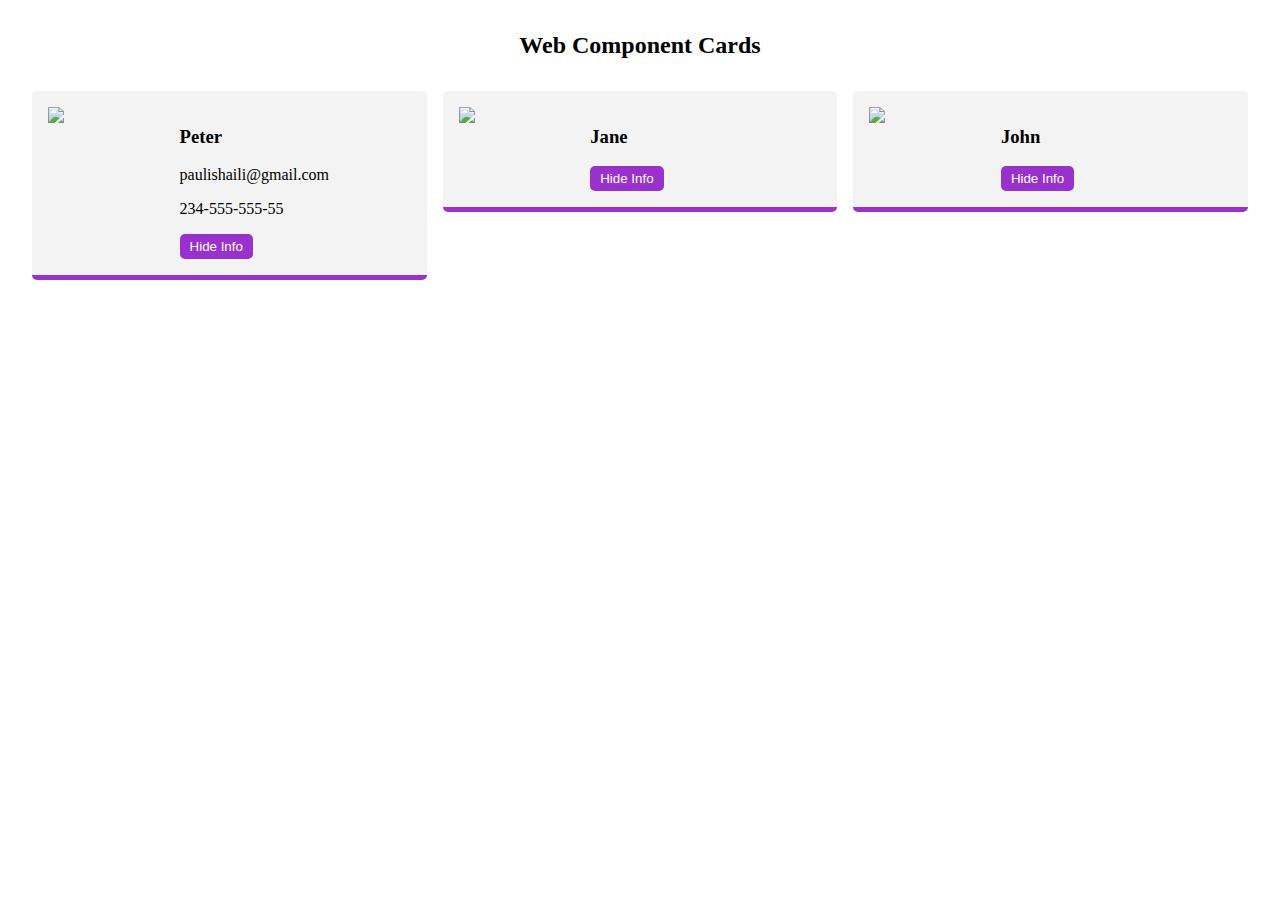
<file: crash-course-traversy/index.html>
<!DOCTYPE html>

<html>
  <head>
    <meta charset="utf-8" />
    <meta http-equiv="X-UA-Compatible" content="IE=edge" />
    <title></title>
    <meta name="description" content="" />
    <meta name="viewport" content="width=device-width, initial-scale=1" />
    <link rel="stylesheet" href="./main.css" />
  </head>
  <body>
    <h3>Web Component Cards</h3>
    <div class="cards">
      <user-card
        name="Peter"
        avatar="https://randomuser.me/api/portraits/men/1.jpg "
      >
        <div slot="email">paulishaili@gmail.com</div>
        <div slot="phone">234-555-555-55</div>
      </user-card>
      <user-card
        name="Jane"
        avatar="https://randomuser.me/api/portraits/women/1.jpg "
      ></user-card>
      <user-card
        name="John"
        avatar="https://randomuser.me/api/portraits/men/2.jpg "
      />
    </div>
    <script src="./UserCard.js" async defer></script>
  </body>
</html>
</file>
<file: crash-course-traversy/main.css>
*,
*::before,
*::after {
  padding: 0;
  margin: 0;
  box-sizing: border-box;
}

h3 {
  text-align: center;
  padding-top: 2rem;
  font-size: 1.5rem;
}
.cards {
  display: grid;
  grid-template-columns: repeat(auto-fit, minmax(300px, 1fr));

  gap: 1rem;
  padding: 2rem;
}

button {
  font-size: 100%;
}
</file>
